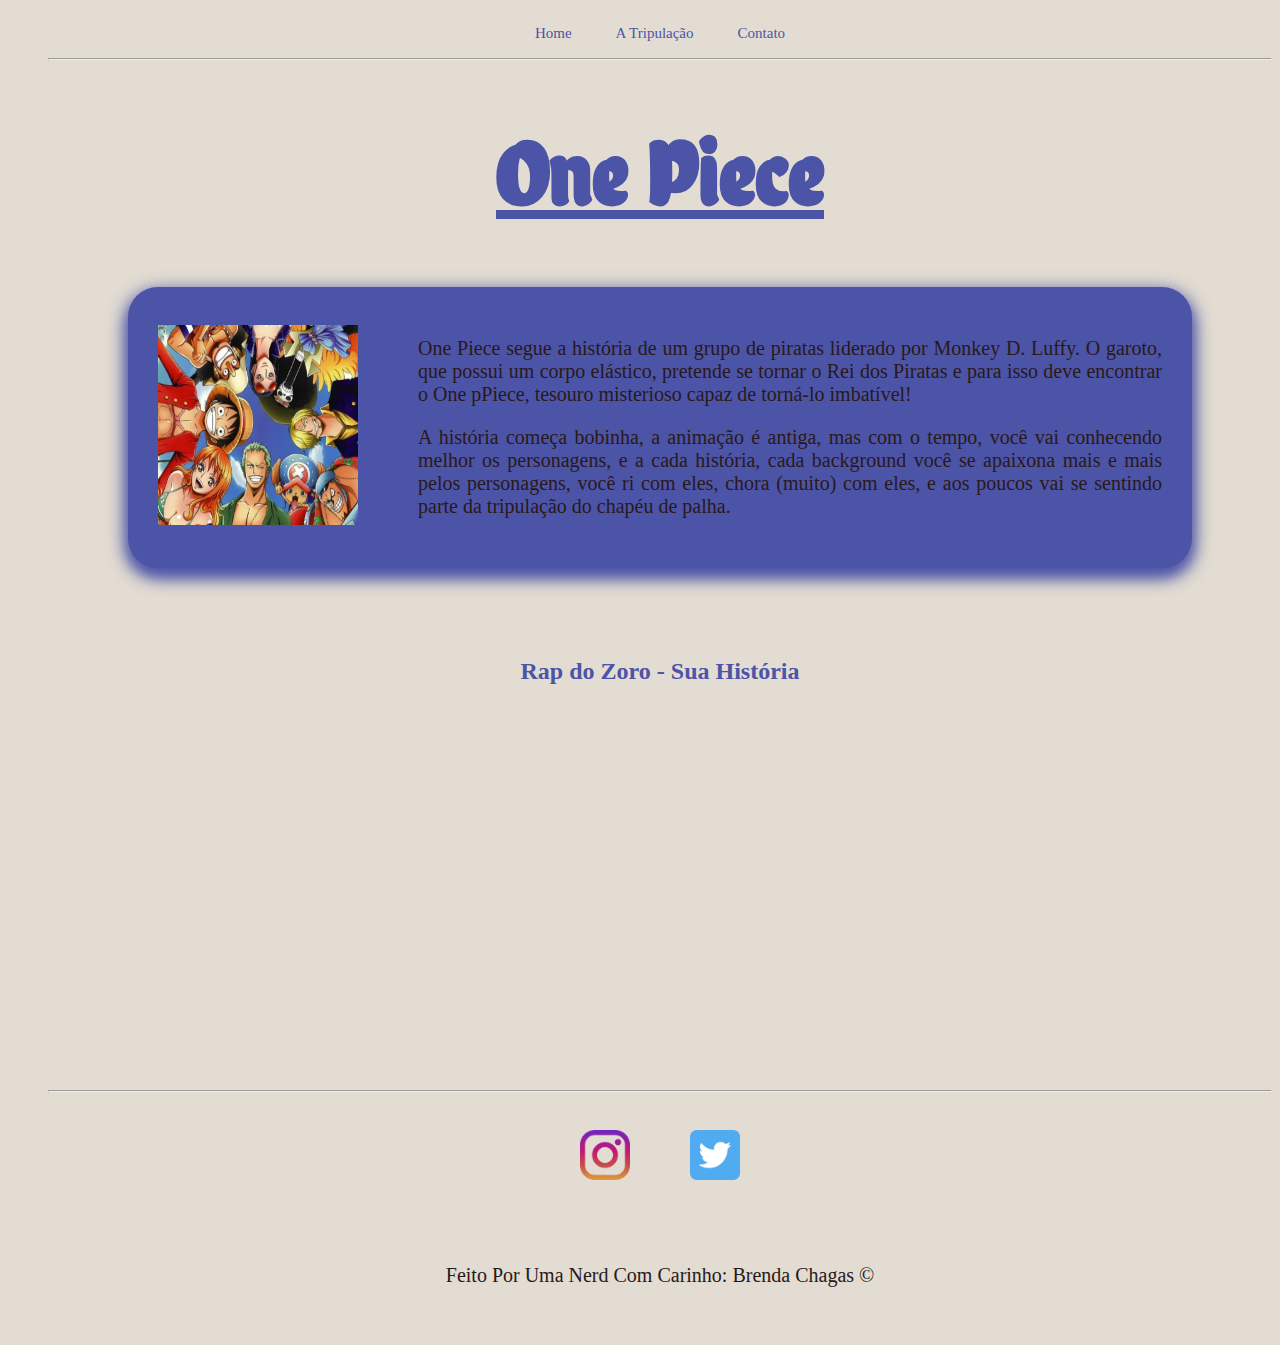
<file: index.html>
<!DOCTYPE html>
<html lang="pt-br">
<head>
    <meta charset="UTF-8">
    <meta http-equiv="X-UA-Compatible" content="IE=edge">
    <meta name="viewport" content="width=device-width, initial-scale=1.0">
    <title>One Piece</title>
    <link rel="stylesheet" href="assets/css/style.css">
</head>
<body>
    <!---------------------------------------MENU--------------------------------------->
    <ul class="menu center">
        <li> <a href="index.html"> Home</li></a>
        <li> <a href="tripulação.html"> A Tripulação</li></a>
        <li> <a href="contato.html"> Contato</li></a>

    </ul>
   <ul> 
    <!---------------------------------TÍTULO DA PÁGINA--------------------------------->
    <hr>
    <h1 class="center h1-title">One Piece</h1>
   
    <!-------------------------------PRIMEIROS PARÁGRAFOS-------------------------------> 
    <div class="box bgcolor center">

        <div>
            <!---IMAGEM GERAL--->
   
            <img class="img-inicio" src="assets/img/Tripulação One Piece.webp" alt="Imagem com a tripulação do one piece, desenho bem colorido">
        </div>
        
        <div class="p1">
            <p>
                One Piece segue a história de um grupo de piratas liderado por Monkey D. Luffy. O garoto, que possui um corpo elástico, pretende se tornar o Rei dos Piratas e para isso deve encontrar o One pPiece, tesouro misterioso capaz de torná-lo imbatível! 
            </p>
            
            <p>
                A história começa bobinha, a animação é antiga, mas com o tempo, você vai conhecendo melhor os personagens, e a cada história, cada background você se apaixona mais e mais pelos personagens, você ri com eles, chora (muito) com eles, e aos poucos vai se sentindo parte da tripulação do chapéu de palha. 
            </p>
    
        </div>

    </div>
        
    <!---------------------------------TÍTULO DO VÍDEO--------------------------------->
    
    <h2 class="center h2-video">Rap do Zoro - Sua História</h2>
   
    <div class="box video">
    <!--------------------------------------VÍDEO-------------------------------------->
    <iframe class="video" width="560" height="315" src="https://www.youtube.com/embed/EUMNqA-KM5U" title="YouTube video player" frameborder="0" allow="accelerometer; autoplay; clipboard-write; encrypted-media; gyroscope; picture-in-picture" allowfullscreen></iframe>
    </div>
    
    <!--------------------------------------FIM DA PÁGINA-------------------------------------->
    <hr> <!--tag de separação-->
    <footer>
        <div class="box">
            <a href="https://www.instagram.com/one_piece.brasil/" target="_blank">
            <img class="img-rede" src="assets/img/intagram.png" alt="simbolo da rede social instagram">
            </a>

            <a href="https://twitter.com/onepiece_brasil" target="_blank">
            <img class="img-rede" src="assets/img/twitter.png" alt="Símbolo da rede social twitter">
            </a>
        </div>

       <p class="center p1 box">
        Feito Por Uma Nerd Com Carinho: Brenda Chagas &copy;
       </p> 
    </footer>
</body>
</html>
</file>
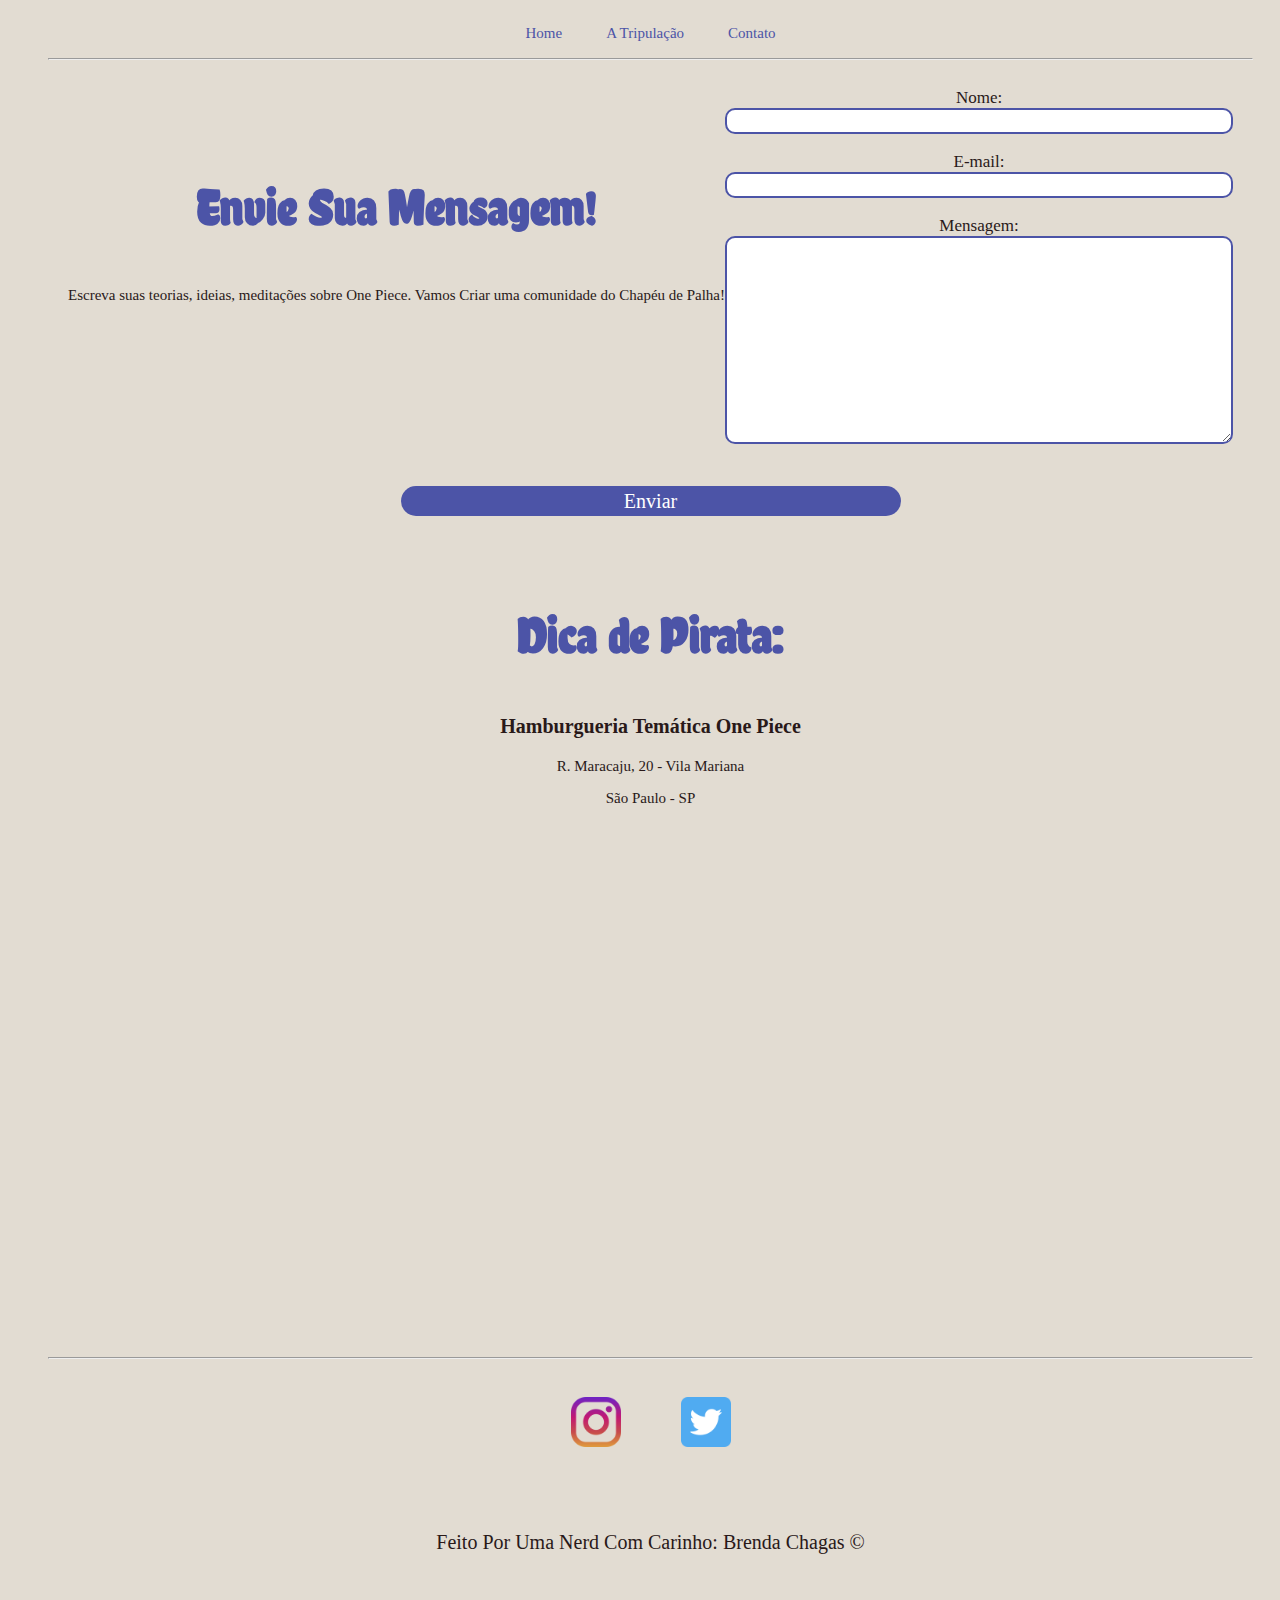
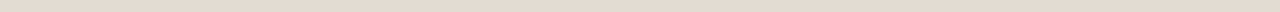
<file: contato.html>
<!DOCTYPE html>
<html lang="pt-br">
<head>
    <meta charset="UTF-8">
    <meta http-equiv="X-UA-Compatible" content="IE=edge">
    <meta name="viewport" content="width=device-width, initial-scale=1.0">
    <title>Contato</title>
    <link rel="stylesheet" href="assets/css/style.css">
</head>
<body>
    <!---------------------------------------MENU--------------------------------------->
    <ul class="menu center">
        <li> <a href="index.html"> Home</li></a>
        <li> <a href="tripulação.html"> A Tripulação</li></a>
        <li> <a href="contato.html"> Contato</li></a>

    </ul>
   <ul> 
    
    <hr>
    <!-------------------------------------FORMULÁRIO-------------------------------------> 
    <div class="center line">
        <div>
        <h2 class="center trip-title">Envie Sua Mensagem!</h2>
        <p class="center p3">Escreva suas teorias, ideias, meditações sobre One Piece. Vamos Criar uma comunidade do Chapéu de Palha!</p>
        </div>
        
        <form> <!--Formulário-->
        <label class="p2" for="nome">Nome:</label> <br>
        <input class="form" type="text" id="nome" onkeyup="validaNome()"> 
        <div id="txtNome" ></div>
        <br>
       
        <label class="p2" for="email">E-mail:</label><br>
        <input class="form" type="email" id="email" onkeyup="validaEmail()"> 
        <div id="txtEmail"></div>
        <br>
       
        <label class="p2" for="mensagem">Mensagem:</label> <br>
        <textarea class="msg" name="mensagem" id="mensagem" cols="70" rows="10" onkeyup="validaMensagem()"></textarea>
        <div id="txtMensagem"></div>
    </div>
        <br>    
    <!------------------------------------BOTÃO ENVIAR-------------------------------------> 
         <div class="center">
            <button onclick="enviar()" class="button">Enviar</button>
         </div>
        
         </form>
       
    <!----------------------------------TÍTULO DO MAPA-----------------------------------> 
   
        <h2 class="center trip-title">Dica de Pirata:</h2>
        <h3 class="center box h3-cont">Hamburgueria Temática One Piece</h3>
    <!---------------------------------PARÁGRAFO DO MAPA---------------------------------> 

        <p class="center p3">R. Maracaju, 20 - Vila Mariana</p>
        <p class="center p3">São Paulo - SP</p>   

    <!----------------------------------------MAPA----------------------------------------> 
        <div class="center box map">
            
            <iframe class="map" src="https://www.google.com/maps/embed?pb=!1m18!1m12!1m3!1d3656.653185589648!2d-46.642193999999996!3d-23.5808963!2m3!1f0!2f0!3f0!3m2!1i1024!2i768!4f13.1!3m3!1m2!1s0x94ce5970e1a1a89f%3A0x8ab8ab82ef7c109b!2sJolly%20Roger%20Burger!5e0!3m2!1spt-BR!2sbr!4v1664198205371!5m2!1spt-BR!2sbr" width="600" height="450" style="border:0;" allowfullscreen="" loading="lazy" referrerpolicy="no-referrer-when-downgrade"></iframe>

        </div>
        
        <hr> <!--tag de separação-->
        <footer>
            <div class="box">
                <a href="https://www.instagram.com/one_piece.brasil/" target="_blank">
                <img class="img-rede" src="assets/img/intagram.png" alt="simbolo da rede social instagram">
                </a>
    
                <a href="https://twitter.com/onepiece_brasil" target="_blank">
                <img class="img-rede" src="assets/img/twitter.png" alt="Símbolo da rede social twitter">
                </a>
            </div>
    
           <p class="center p1 box">
            Feito Por Uma Nerd Com Carinho: Brenda Chagas &copy;
           </p> 
        </footer>
        <script src="assets/js/script.js"></script> 
</body>
</html>
</file>
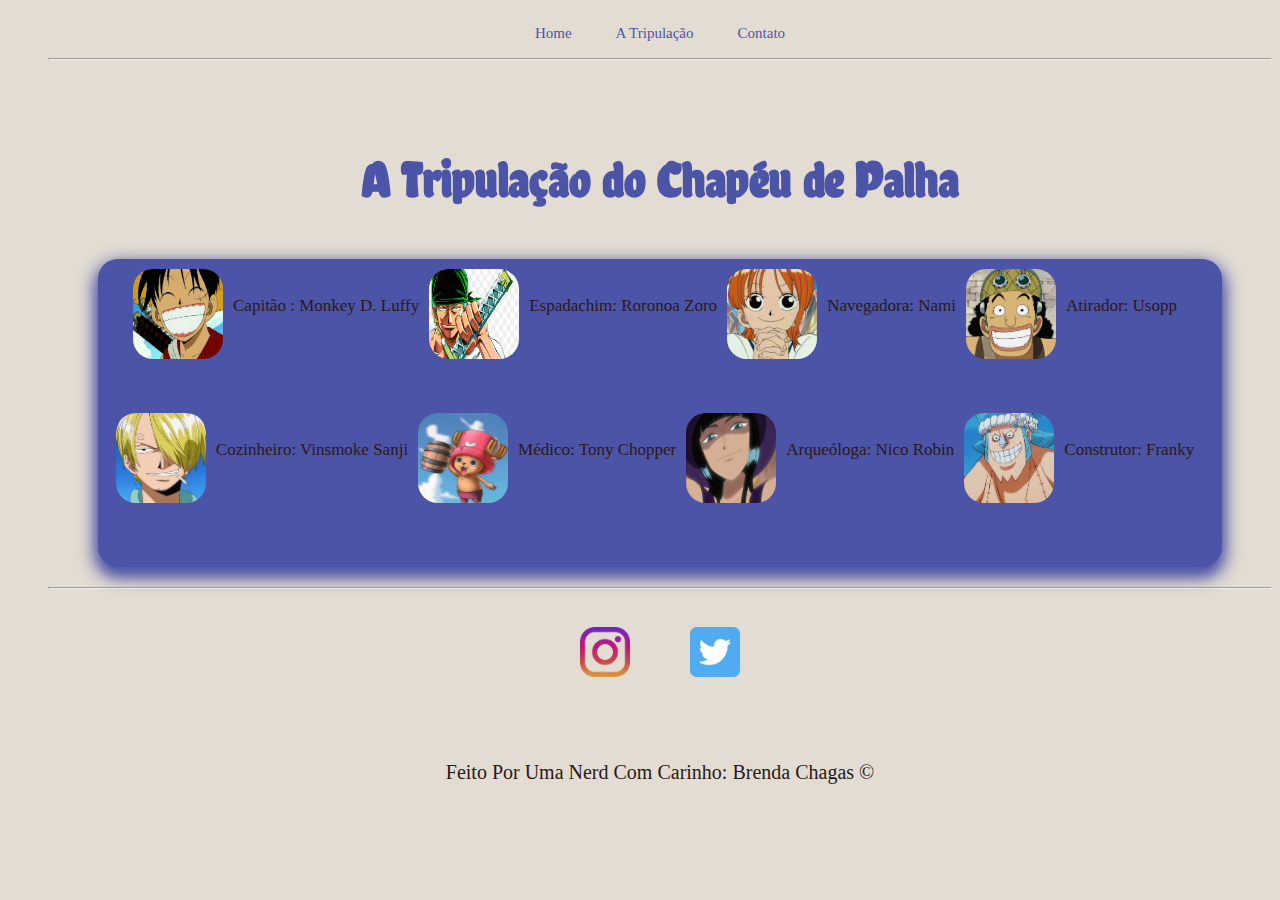
<file: tripulação.html>
<!DOCTYPE html>
<html lang="pt-br">
<head>
    <meta charset="UTF-8">
    <meta http-equiv="X-UA-Compatible" content="IE=edge">
    <meta name="viewport" content="width=device-width, initial-scale=1.0">
    <title>Tripulação</title>
    <link rel="stylesheet" href="assets/css/style.css">
</head>
<body>
    <!---------------------------------------MENU--------------------------------------->
    <ul class="menu center">
        <li> <a href="index.html"> Home</li></a>
        <li> <a href="tripulação.html"> A Tripulação</li></a>
        <li> <a href="contato.html"> Contato</li></a>

    </ul>
   <ul> 
    <!---------------------------------TÍTULO DA PÁGINA--------------------------------->
    <hr>
    <h1 class="center trip-title">A Tripulação do Chapéu de Palha</h1>
    
    <!-------------------------------------CAPITÃO-------------------------------------> 
   <div class="box2">

    <div>
        <img class="img-trip" src="assets/img/luffy.jpg" alt="Desenho de menino sorrindo com um chapéu de palha">
    </div>
   
    <div class="p2">
    <p>
        Capitão :  Monkey D. Luffy
    </p>
    </div>

     <!-----------------------------------ESPADACHIM----------------------------------> 
     <div>
        <img class="img-trip" src="assets/img/zoro.png" alt="Desenho de homem com espada e bandana">
    </div>
     
     <div class="p2">
    <p>
        Espadachim:  Roronoa Zoro 
    </p>
    </div>
    
    <!-----------------------------------NAVEGADORA-----------------------------------> 
    <div>
        <img class="img-trip" src="assets/img/nami_28.jpg" alt="Desenho de menina ruiva sorrindo">
    </div>

    <div>
    <p class="p2">
        Navegadora:  Nami
    </p>
    </div>  
   
    <!------------------------------------ATIRADOR------------------------------------>
    <div>
        <img class="img-trip" src="assets/img/ussop.webp" alt="Desenho de menino de de boina sorrindo">
    </div>
   
    <div class="p2">
    <p>
        Atirador:  Usopp
    </p>
    </div>
    
    <!------------------------------------COZINHEIRO------------------------------------>
    <div>
        <img class="img-trip" src="assets/img/sanji.webp" alt="Desenho de homem loiro, sorrindo com um cigarro na boca">
    </div>
    
    <div class="p2">
    <p>
        Cozinheiro:  Vinsmoke Sanji
    </p>
    </div>
    
    <!--------------------------------------MÉDICO-------------------------------------->
    <div>
        <img class="img-trip" src="assets/img/chopper.jpg" alt="Desenho de uma rena de chapéu, segurando uma caneca">
    </div>
    
    <div class="p2">
    <p>
        Médico: Tony Chopper
    </p>
    </div>
    
    <!--------------------------------------ARQUEÓLOGA-------------------------------------->
    <div>
        <img class="img-trip" src="assets/img/robin.jpg" alt="Desenho de uma mulher com as cabelos curtos preto">
    </div>
    
    <div class="p2">
    <p>
        Arqueóloga: Nico Robin
    </p>
    </div>
    
    <!--------------------------------------CONSTRUTOR-------------------------------------->
    <div>
        <img class="img-trip" src="assets/img/franky.jpg" alt="Desenho de um homem com nariz de metal sorrindo">
     </div>
    
    <div class="p2">
    <p>
        Construtor: Franky
     </p>
    </div>
    
   </div>

   </div>
    
   <hr> <!--tag de separação-->
   <footer>
       <div class="box">
           <a href="https://www.instagram.com/one_piece.brasil/" target="_blank">
           <img class="img-rede" src="assets/img/intagram.png" alt="simbolo da rede social instagram">
           </a>

           <a href="https://twitter.com/onepiece_brasil" target="_blank">
           <img class="img-rede" src="assets/img/twitter.png" alt="Símbolo da rede social twitter">
           </a>
       </div>

      <p class="center p1 box">
       Feito Por Uma Nerd Com Carinho: Brenda Chagas &copy;
      </p> 
   </footer>
    
</body>
</html>
</file>
<file: assets/css/style.css>
/*--------------------------------------ESTILOS DA PÁGINA HTML.INDEX--------------------------------------*/

@import url('https://fonts.googleapis.com/css2?family=Dancing+Script:wght@500&display=swap');
@import url('https://fonts.googleapis.com/css2?family=Chela+One&display=swap');

:root {
  background-color: rgb(226, 220, 210);
  display: flex;
 --bgg-colortext: rgb(41, 25, 25);
 --bgg-colorbg: #4C54A7; 

}

.center {
  text-align: center;  
}


/*___________________________Menu___________________________*/
.box {
    display: flex;
    flex-flow: row;
    justify-content: center;
    align-items: center;
    margin-left: 80px;
    margin-right: 80px;
}
 .menu li {
    display: inline;
    padding: 20px;
    font-size: 15px;
    font-family: 'Luxurious Roman', cursive;
 }

 .menu li a {
    text-decoration: none;
    color: var(--bgg-colorbg)
 }

 .menu li a:hover {
  color: rgb(206, 14, 14);  
 }

/*___________________________Primeiro Parágrafo___________________________*/
.h1-title {
  font-family: 'Chela One', cursive;
  font-size: 90px;
  text-decoration:underline;
  color:var(--bgg-colorbg)
}

.h1-title:hover {
  color: rgb(206, 14, 14);
}

.bgcolor {
  background-color: var(--bgg-colorbg);
  border-radius: 30px;
  box-shadow: 0 8px 16px 0 var(--bgg-colorbg), 0 6px 20px 0 var(--bgg-colorbg);
 
}
.p1 {
  padding: 30px;
  text-align: justify;
  font-family: 'Luxurious Roman', cursive;
  font-size: 20px;
  color: var(--bgg-colortext)
  
}

.img-inicio {
    width: 200px;
    height: 200px;
    padding: 30px;
}

/*___________________________Vídeo___________________________*/

.h2-video {
  font-family: 'Luxurious Roman', cursive;
  color: var(--bgg-colorbg);
  margin-top: 90px;
  margin-bottom: 50px;
}

.h2-video:hover {
  color: rgb(206, 14, 14); 
}

.video {
  margin-bottom: 20px;
  border-radius: 20px;
}

/*___________________________Fim da Página___________________________*/
.img-rede {
  width: 50px;
  height: 50px;
  padding: 30px;
}

/*--------------------------------------ESTILOS DA PÁGINA TRIPULAÇÃO.INDEX--------------------------------------*/

.trip-title {
  font-family: 'Chela One', cursive;
  font-size: 50px;
  color:var(--bgg-colorbg);
  margin-top: 90px;
  margin-bottom: 50px;
}

.trip-title:hover {
  color: rgb(206, 14, 14); 
}

.box2 {
  display: flex;
    flex-flow: row wrap;
    justify-content: center;
    background-color: var(--bgg-colorbg);
    margin-bottom: 20px;
    margin-left: 50px;
    margin-right: 50px;
    padding: 10px;
    border-radius: 20px;
    box-shadow: 0 8px 16px 0 var(--bgg-colorbg), 0 6px 20px 0 var(--bgg-colorbg);
}

.p2{
  font-family: 'Luxurious Roman', cursive;
  font-size: 17px;
  color: var(--bgg-colortext);
  text-align: justify;
  padding: 10px;

}

.img-trip {
  width: 90px;
  height: 90px;
  text-align: justify;
  margin-bottom: 50px;
  border-radius: 20px;
}

/*--------------------------------------ESTILOS DA PÁGINA CONTATO.INDEX--------------------------------------*/
.line {
  display: flex;
    justify-content: center;
    flex-wrap: wrap;
    padding: 20px;
    border-radius: 16px;
}

.form {
  border-radius: 10px;
  border-style: solid;
  border-color: #4C54A7;
  width: 500px;
  height: 20px;
 }

 .msg {
  border-radius: 10px;
  border: 2px solid var(--bgg-colorbg);
  width: 500px;
  height: 200px;
 }

 /*___________________________Botão___________________________*/
 .button { /*Palavra de dentro do botão*/
  border-radius: 20px;
  border-style: none;
  height: 30px;
  width: 500px;
  color:white;
  background-color: var(--bgg-colorbg);
  font-family: 'Luxurious Roman', cursive;
  font-size: 20px;
 }

 .button:hover {
  color: black;
  background-color: rgb(171, 151, 218);
  box-shadow: 0 12px 16px 0 rgba(0,0,0,0.24), 0 17px 50px 0 rgba(0,0,0,0.19);
 }
 

 /*___________________________Mapa___________________________*/
 .h3-cont {
  font-family: 'Luxurious Roman', cursive;
  font-size: 20px;
  color: var(--bgg-colortext);
 }

 .p3 {
  font-family: 'Luxurious Roman', cursive;
  font-size: 15px;
  color: var(--bgg-colortext);
 }

.map {
  margin-top: 30px;
  margin-bottom: 20px;
  border-radius: 10px;
}
</file>
